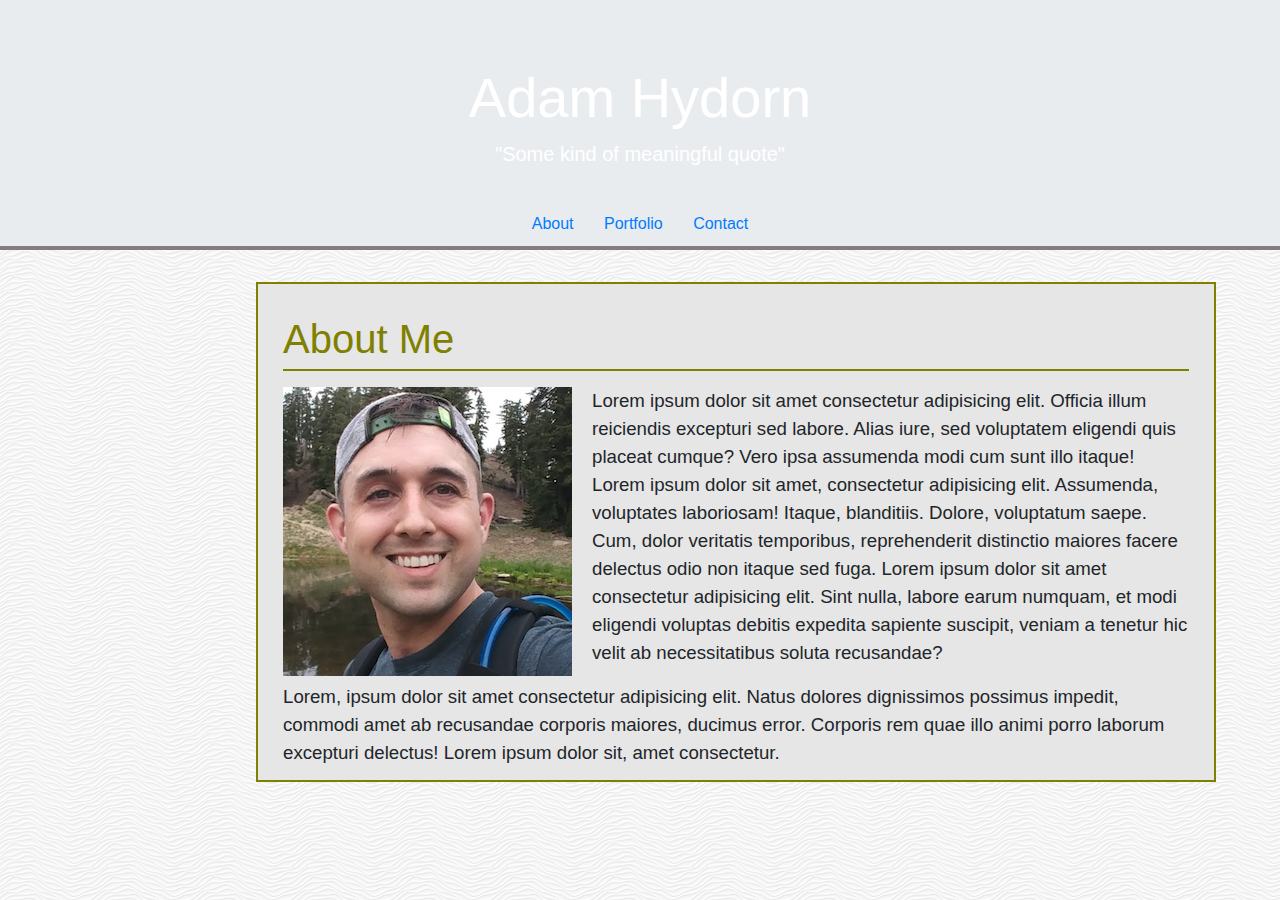
<file: index.html>
<!DOCTYPE html>
<html lang="en">

<head>
    <meta charset="UTF-8">
    <meta name="viewport" content="width=<device-width>, initial-scale=1.0">
    <meta http-equiv="X-UA-Compatible" content="ie=edge">
    <title>Adam Hydorn - About</title>
    <link rel="stylesheet" href="https://stackpath.bootstrapcdn.com/bootstrap/4.3.1/css/bootstrap.min.css" integrity="sha384-ggOyR0iXCbMQv3Xipma34MD+dH/1fQ784/j6cY/iJTQUOhcWr7x9JvoRxT2MZw1T" crossorigin="anonymous">
    <link rel="stylesheet" type="text/css" href="./assets/css/style.css">
</head>

<body>
    <div class="jumbotron jumbotron-fluid">
        <div class="container">
            <h1 class="display-4">Adam Hydorn</h1>
            <p class="lead">"Some kind of meaningful quote"</p>
            <button type="button" class="btn btn-link"><a href="https://www.google.com">About</a></button>
            <button type="button" class="btn btn-link">Portfolio</button>
            <button type="button" class="btn btn-link">Contact</button>
        </div>
    </div>
    <section id="about-me">
        <div id="about-me-box">
            <p id="about-me-heading">
                About Me
            </p>
            <div id="bio">
                <img src="assets/images/about-me.png" id="me-pic">
                <p>
                    Lorem ipsum dolor sit amet consectetur adipisicing elit. Officia illum reiciendis excepturi sed labore. Alias iure, sed voluptatem eligendi quis placeat cumque? Vero ipsa assumenda modi cum sunt illo itaque! Lorem ipsum dolor sit amet, consectetur adipisicing
                    elit. Assumenda, voluptates laboriosam! Itaque, blanditiis. Dolore, voluptatum saepe. Cum, dolor veritatis temporibus, reprehenderit distinctio maiores facere delectus odio non itaque sed fuga. Lorem ipsum dolor sit amet consectetur
                    adipisicing elit. Sint nulla, labore earum numquam, et modi eligendi voluptas debitis expedita sapiente suscipit, veniam a tenetur hic velit ab necessitatibus soluta recusandae?
                </p>
                <p>
                    Lorem, ipsum dolor sit amet consectetur adipisicing elit. Natus dolores dignissimos possimus impedit, commodi amet ab recusandae corporis maiores, ducimus error. Corporis rem quae illo animi porro laborum excepturi delectus! Lorem ipsum dolor sit, amet
                    consectetur.
                </p>
            </div>
        </div>
    </section>

</body>

</html5
</file>
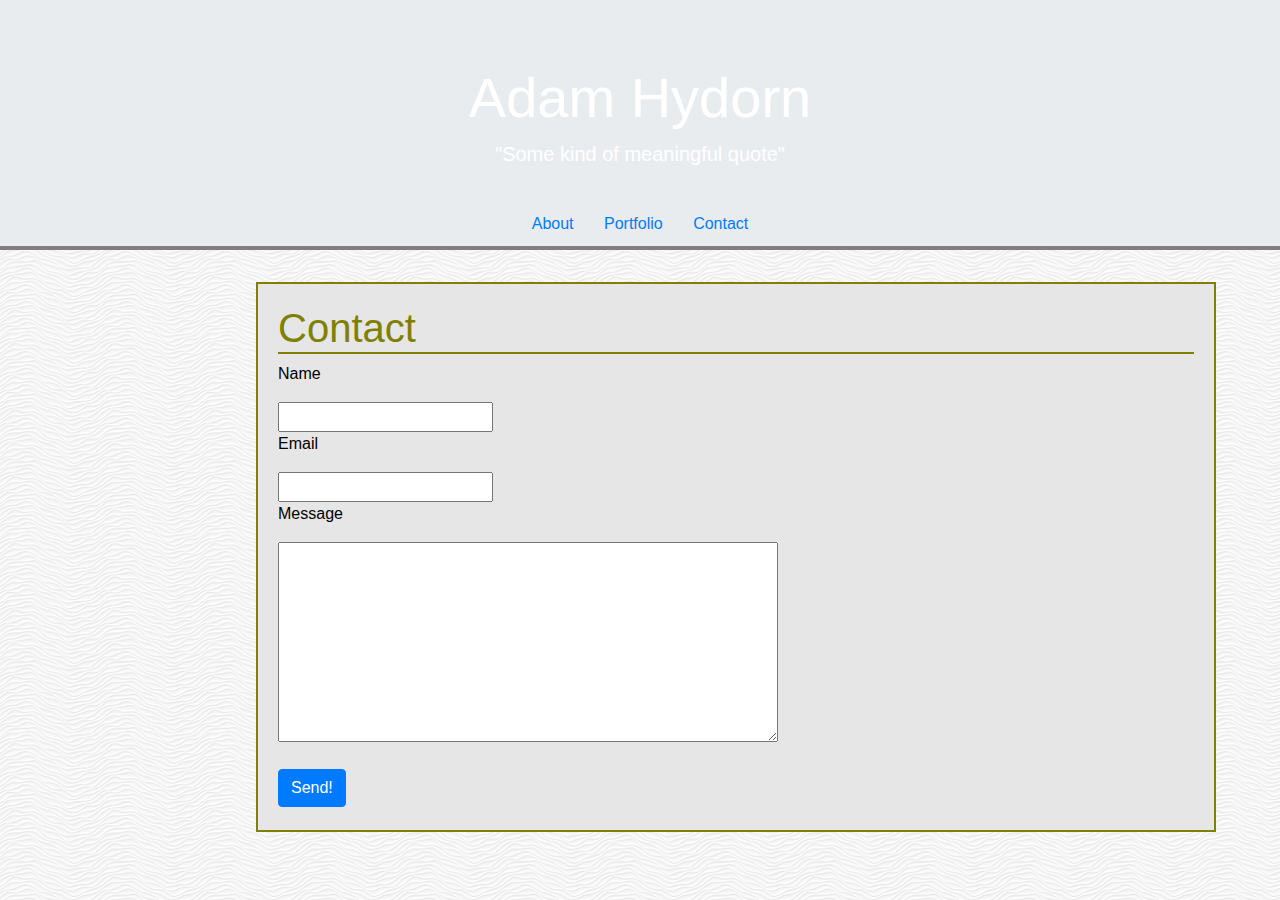
<file: contact.html>
<!DOCTYPE html>
<html lang="en">

<head>
    <meta charset="UTF-8">
    <meta name="viewport" content="width=<device-width>, initial-scale=1.0">
    <meta http-equiv="X-UA-Compatible" content="ie=edge">
    <title>Adam Hydorn - Contact</title>
    <link rel="stylesheet" href="https://stackpath.bootstrapcdn.com/bootstrap/4.3.1/css/bootstrap.min.css" integrity="sha384-ggOyR0iXCbMQv3Xipma34MD+dH/1fQ784/j6cY/iJTQUOhcWr7x9JvoRxT2MZw1T" crossorigin="anonymous">
    <link rel="stylesheet" type="text/css" href="./assets/css/style.css">
</head>

<body>
    <div class="jumbotron jumbotron-fluid">
        <div class="container">
            <h1 class="display-4">Adam Hydorn</h1>
            <p class="lead">"Some kind of meaningful quote"</p>
            <button type="button" class="btn btn-link"><a href="https://www.google.com">About</a></button>
            <button type="button" class="btn btn-link">Portfolio</button>
            <button type="button" class="btn btn-link">Contact</button>
        </div>
    </div>
    <div id="message-submission">
        <div id="contact-heading">
            <h1 id="contact">
                Contact
            </h1>
        </div>
        <p class="info-type">
            Name
        </p>
        <!-- <div id="name-box"> -->
        <input>
        <!-- </div> -->
        <p class="info-type">
            Email
        </p>
        <input>
        <p class="info-type">
            Message
        </p>
        <textarea></textarea>
        <br>
        <button type="button" class="btn btn-primary">Send!</button>
</file>
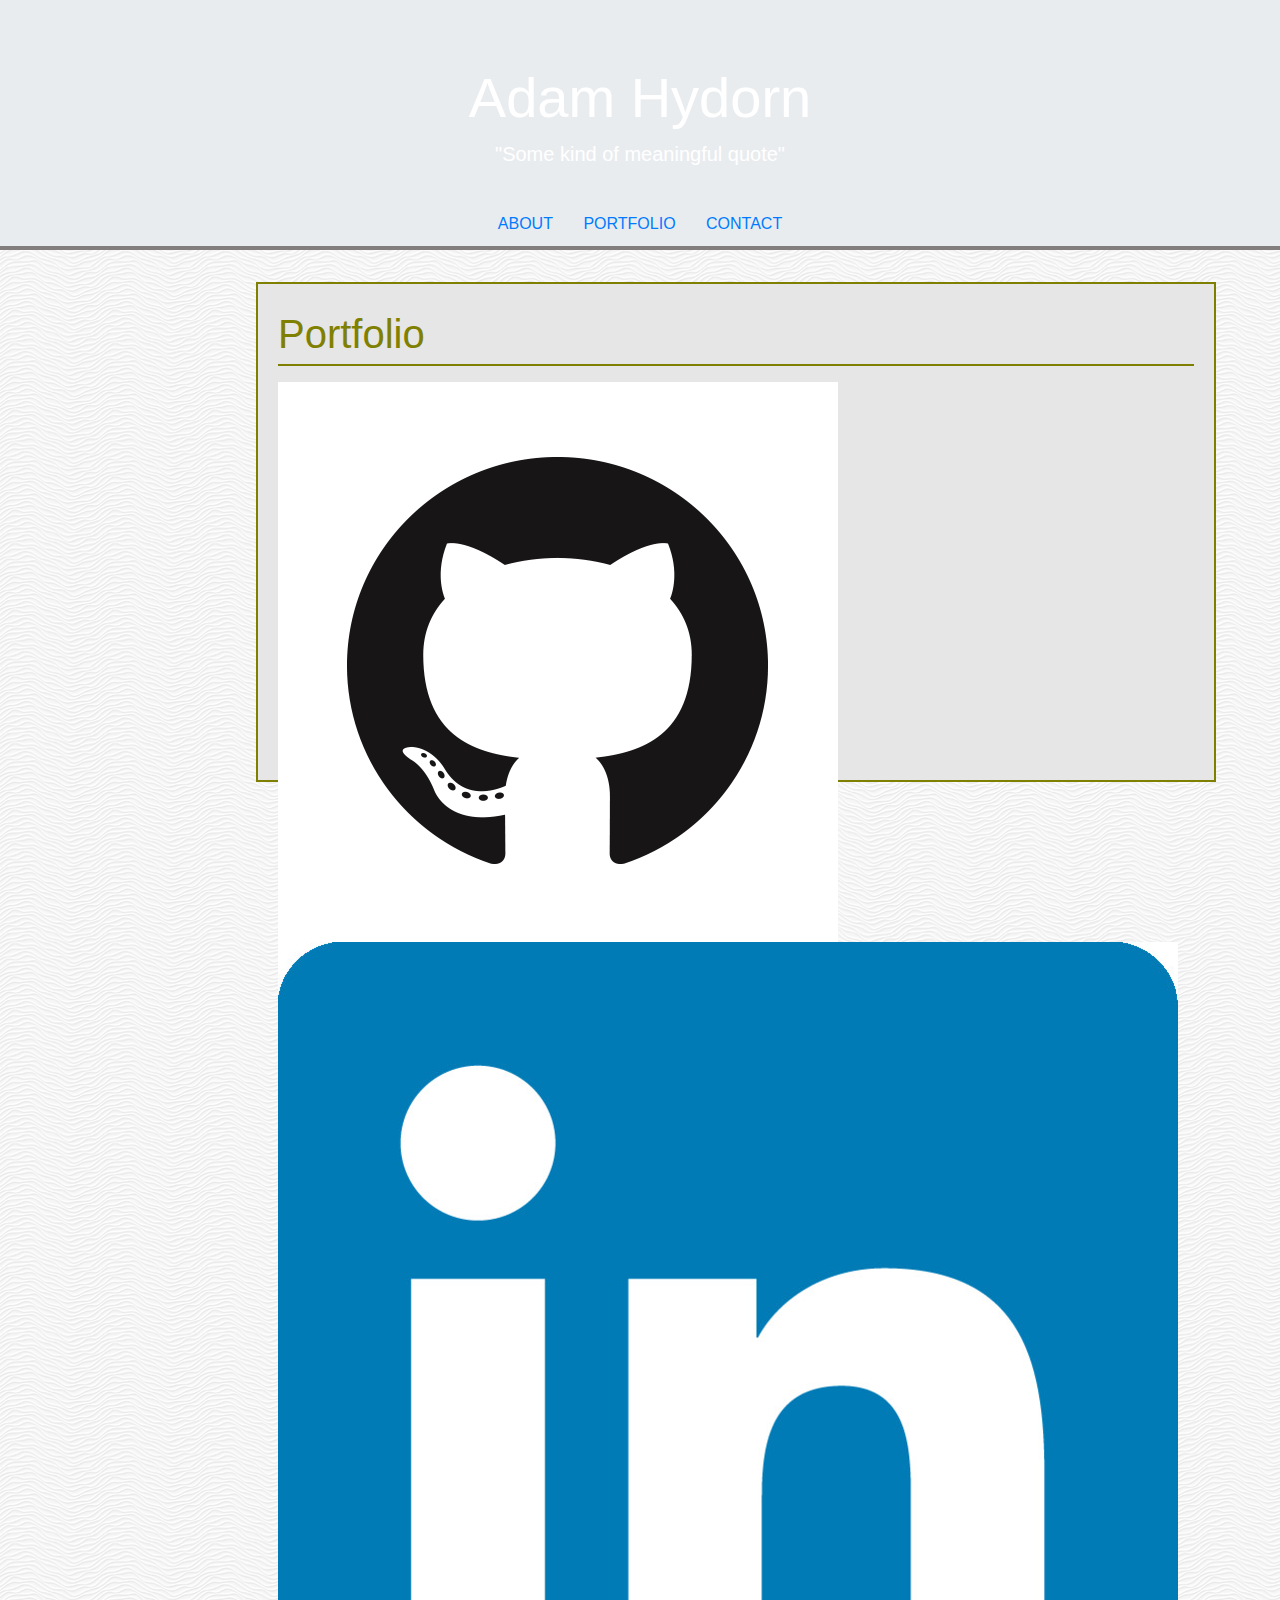
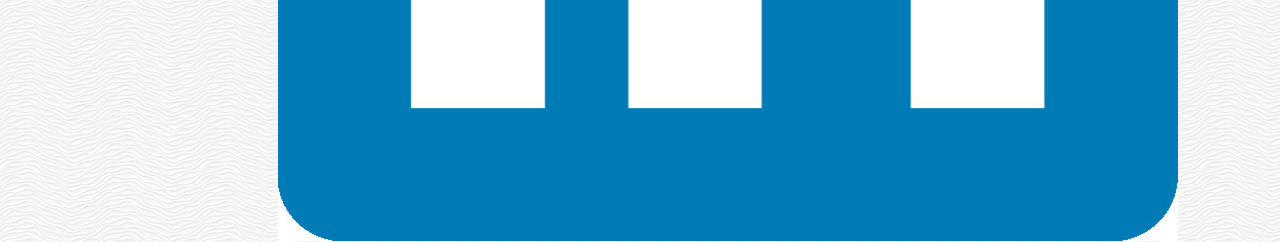
<file: portfolio.html>
<!DOCTYPE html>
<html lang="en">

<head>
    <meta charset="UTF-8">
    <meta name="viewport" content="width=<device-width>, initial-scale=1.0">
    <meta http-equiv="X-UA-Compatible" content="ie=edge">
    <title>Adam Hydorn - Portfolio</title>
    <link rel="stylesheet" href="https://stackpath.bootstrapcdn.com/bootstrap/4.3.1/css/bootstrap.min.css" integrity="sha384-ggOyR0iXCbMQv3Xipma34MD+dH/1fQ784/j6cY/iJTQUOhcWr7x9JvoRxT2MZw1T" crossorigin="anonymous">
    <link rel="stylesheet" type="text/css" href="./assets/css/style.css">
</head>

<body>
    <div class="jumbotron jumbotron-fluid">
        <div class="container">
            <h1 class="display-4">Adam Hydorn</h1>
            <p class="lead">"Some kind of meaningful quote"</p>
            <button type="button" class="btn btn-link"><a href="./index.html">ABOUT</a></button>
            <button type="button" class="btn btn-link"><a href="./portfolio.html">PORTFOLIO</a></button>
            <button type="button" class="btn btn-link"><a href="./contact.html">CONTACT</a></button>
        </div>
    </div>
    <section id="portfolio">
        <div id="portfolio-box">
            <p id="portfolio-heading">
                Portfolio
            </p>
            <a href="https://www.github.com/ahydorn" target="_blank"><img src="./assets/images/github-logo.png" class="portfolio-images"></a>
            <a href="https://www.linkedin.com/in/adamhydorn/" target="_blank"><img src="./assets/images/linkedin-logo.jpg" class="portfolio-images"></a>
        </div>
        </div>
    </section>
</file>
<file: assets/css/style.css>
body {
    background-image: url("../images/white-waves.png");
}

.jumbotron {
    text-align: center;
    /* background-color: #303030; */
    background-image: url("http://eskipaper.com/images/gray-wallpaper-2.jpg");
    color: white;
    font-family: arial;
    border-bottom: 4px solid rgb(130, 126, 126);
    height: 250px;
}

#about-me {
    border: 2px solid olive;
    padding: 25px;
    length: 200px;
    height: 500px;
    width: 960px;
    margin-left: 20%;
    background-color: rgb(230, 230, 230);
    font-size: 14pt;
    line-height: 1.5;
}

#about-me-heading {
    color: olive;
    font-size: 20pt;
    border-bottom: 2px solid olive;
    font-size: 30pt;
}

#me-pic {
    float: left;
    padding-right: 20px;
}


/* Begin Contact Page CSS */

#contact {
    color: olive;
    border-bottom: 2px solid olive;
}

#contact-heading: {
    font-size: 30pt;
}

#message-submission {
    border: 2px solid olive;
    padding: 20px;
    height: 550px;
    width: 960px;
    margin-left: 20%;
    color: black;
    background-color: rgb(230, 230, 230);
}

textarea {
    height: 200px;
    width: 500px;
    color: darkgray;
}

.btn {
    margin-top: 20px;
}


/* Portfolio Page CSS Start */

#portfolio {
    color: olive;
    border: 2px solid olive;
    background-color: rgb(230, 230, 230);
    height: 500px;
    width: 960px;
    margin-left: 20%;
    padding: 20px;
}

#portfolio-heading {
    color: olive;
    font-size: 20pt;
    border-bottom: 2px solid olive;
    font-size: 30pt;
}
</file>
